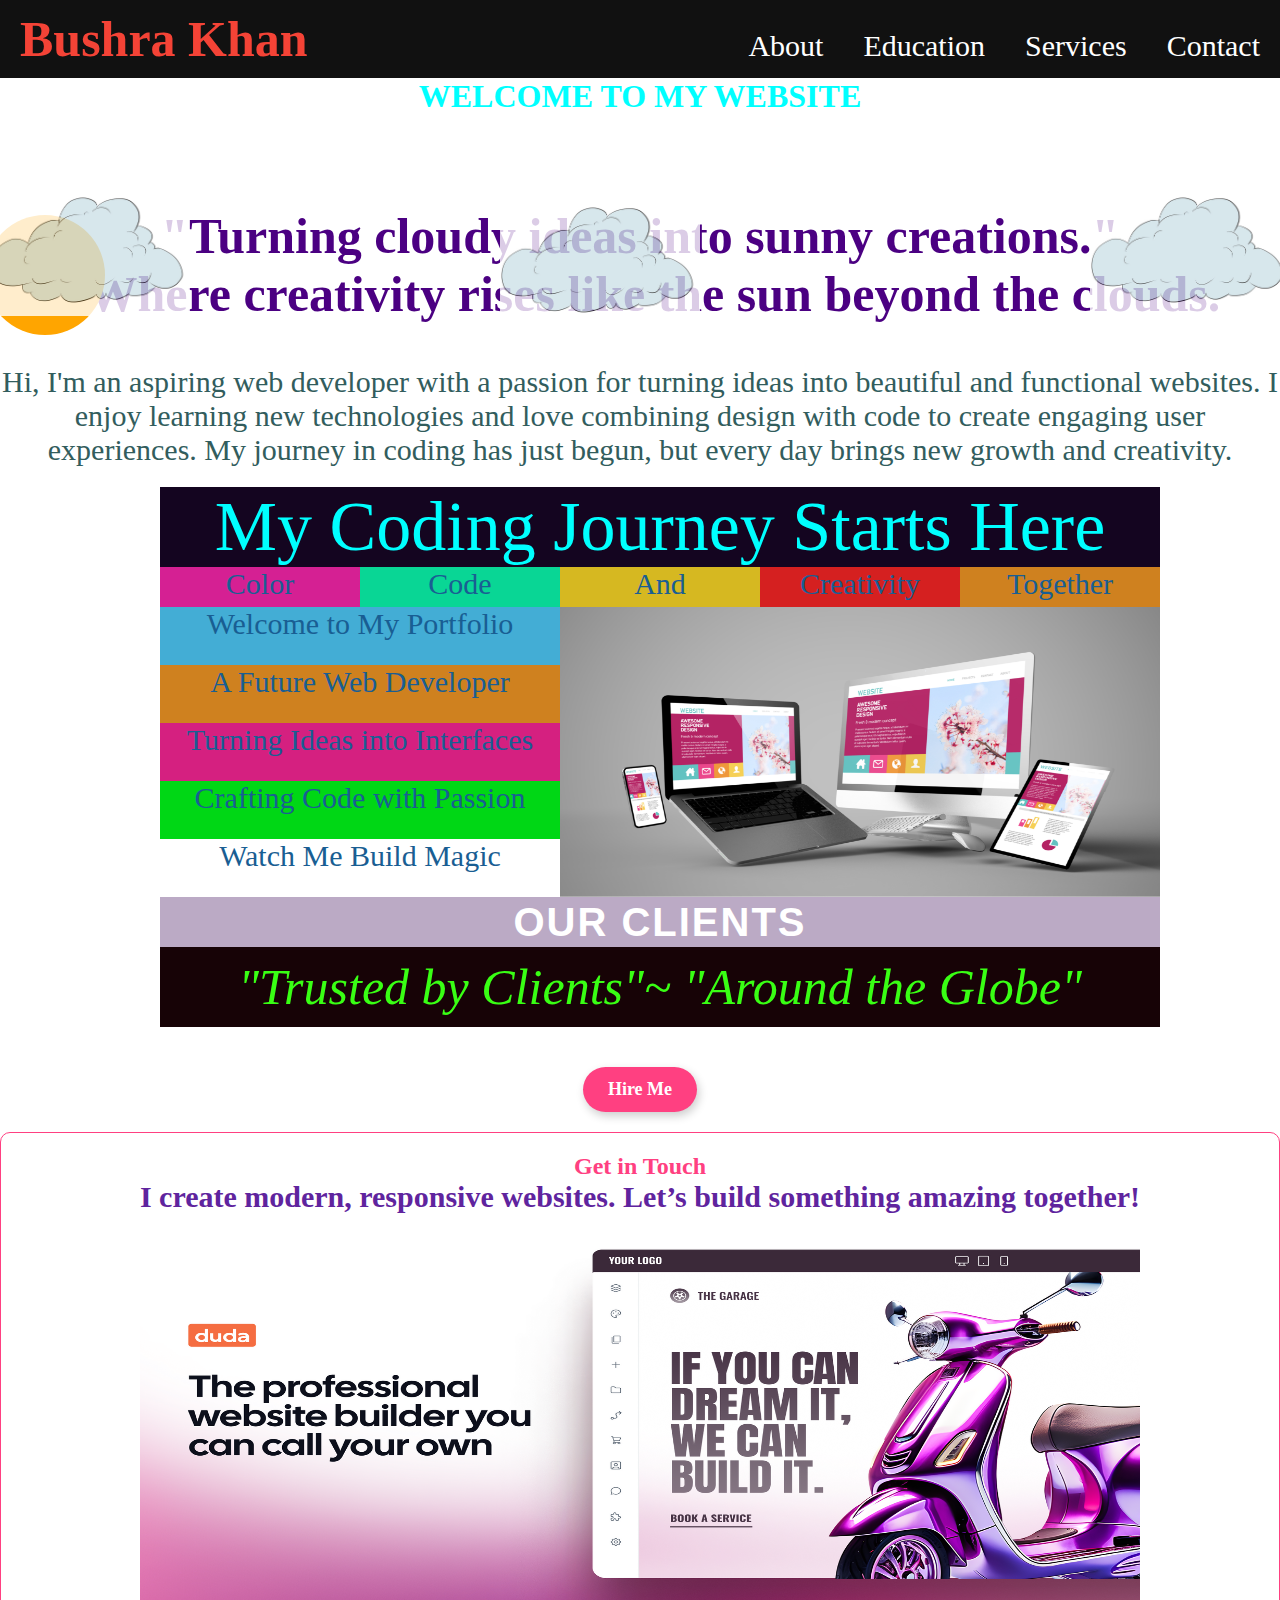
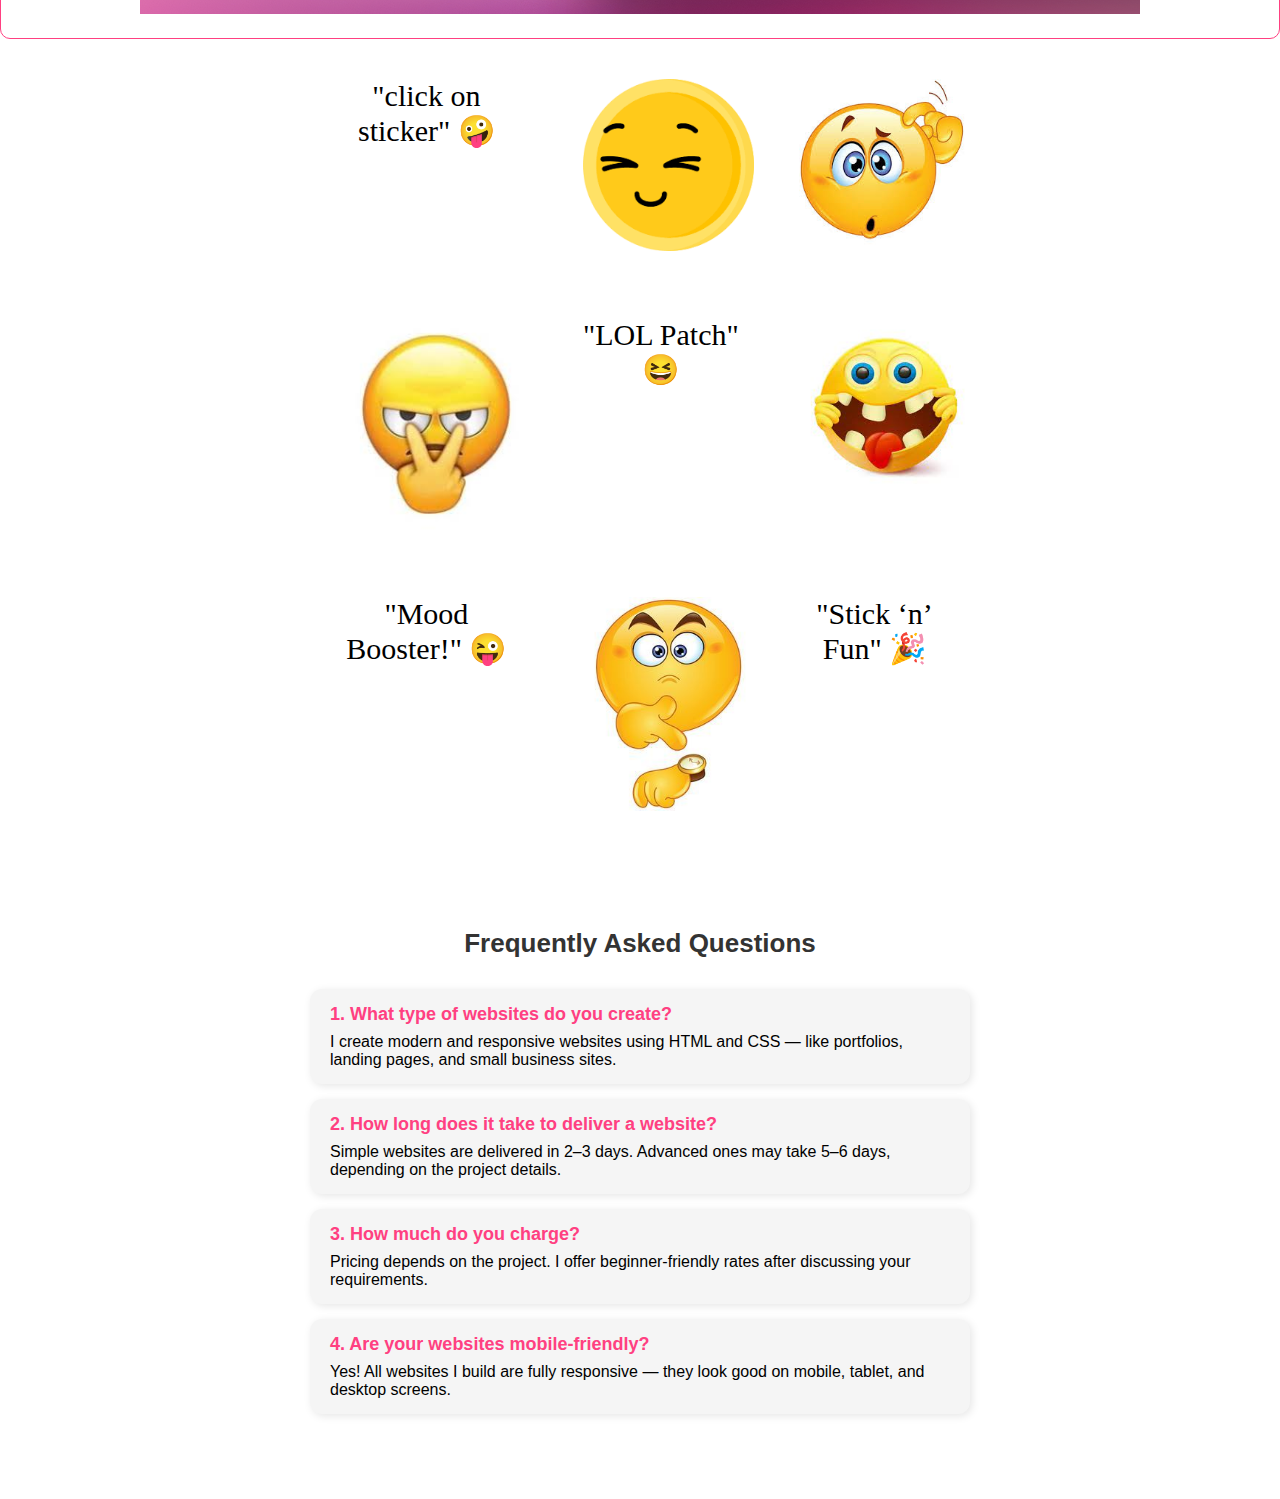
<file: index.html>
<!DOCTYPE html>
    <head>
      <meta charset="UTF-8">
<meta name="viewport" content="width=device-width, initial-scale=1.0, maximum-scale=1.0, user-scalable=no">


        <title>Border</title>
      <link rel="stylesheet" href="style.css">
    </head>
    <body>
       <header>
    <nav class="navbar">
      <div class="logo">Bushra Khan</div>
      <ul class="nav-links">
        <li><a href="about.html">About</a></li>
        <li><a href="education.html">Education</a></li>
        <li><a href="services.html">Services</a></li>
        <li><a href="contact.html">Contact</a></li>
      </ul>
    </nav>

  </header>
        <h1 class="h1">WELCOME TO MY WEBSITE</h1>
        <div class="box">
"Turning cloudy ideas into sunny creations."</br>

"Where creativity rises like the sun beyond the clouds.
<div class="sun">
</div>
<div class="cloud1">
      <img src="cloud.png" width="100%" height="auto" >
      </div>
        <div class="cloud2">
      <img src="cloud.png" width="100%" height="auto" >
      </div>
      <div class="cloud3">
      <img src="cloud.png" width="100%" height="auto" >
      </div>
</div>
        <p class="p1">
Hi, I'm an aspiring web developer with a passion for turning ideas into beautiful and functional websites. I enjoy learning new technologies and love combining design with code to create engaging user experiences. My journey in coding has just begun, but every day brings new growth and creativity.
</p>

        <div class="top-section">
        <div class="main">
            <div class="row1"> My Coding Journey Starts Here</div>
           <div class="row2">
           <div class="row2-col1">Color</div>
           <div class="row2-col2">Code</div>
           <div class="row2-col3">And</div>
           <div class="row2-col4">Creativity</div>
           <div class="row2-col5">Together</div>
           </div> 
           <div class="row3">
            <div class="row3-col1">
                  <div class="row3-col1-row1">Welcome to My Portfolio
</div>
           <div class="row3-col1-row2">A Future Web Developer
</div>
           <div class="row3-col1-row3">Turning Ideas into Interfaces</div>
           <div class="row3-col1-row4">Crafting Code with Passion</div>
           <div class="row3-col1-row5">Watch Me Build Magic
</div>
            </div>
            <div class="row3-col2">
                <img src="websit.png" width="600px" height="290px"/>
            </div>
 </div>
            <div class="row4">OUR CLIENTS
           </div>
            <div class="row5"><i>"Trusted by Clients"~
"Around the Globe"</i>
           </div>
        </div >
        </div>
        <div class="hire-me">Hire Me</div>
      <div class="contact-form">
        <h2>Get in  Touch
        </h2>
         <p class="intro">
    I create modern, responsive websites. Let’s build something amazing together!
  </p>
      
      <form>
     
     <div><img src="webs.png" width="1000px" height="400px"></div>
      </form>
      </div>
<div class="sticker">
    <div>"click on sticker" 🤪</div>
  <div><img src="1.png" alt="Sticker 1" onclick="toggleZoom(this)"></div>
  <div><img src="2.png" alt="Sticker 2" onclick="toggleZoom(this)"></div>
  <div><img src="33.png" alt="Sticker 3" onclick="toggleZoom(this)"></div>
<div> "LOL Patch" 😆</div>
  <div><img src="4.png" alt="Sticker 4" onclick="toggleZoom(this)"></div>
 <div>"Mood Booster!" 😜</div>
  <div><img src="55.png" alt="Sticker 5" onclick="toggleZoom(this)"></div>
 
  <div>"Stick ‘n’ Fun" 🎉</div>
  
</div>

<script>
function toggleZoom(img) {
  img.classList.toggle("active"); // click pe class add/remove
}
</script>


      <section class="faq">
  <h2>Frequently Asked Questions</h2>

  <div class="faq-item">
    <h4>1. What type of websites do you create?</h4>
    <p>I create modern and responsive websites using HTML and CSS — like portfolios, landing pages, and small business sites.</p>
  </div>

  <div class="faq-item">
    <h4>2. How long does it take to deliver a website?</h4>
    <p>Simple websites are delivered in 2–3 days. Advanced ones may take 5–6 days, depending on the project details.</p>
  </div>

  <div class="faq-item">
    <h4>3. How much do you charge?</h4>
    <p>Pricing depends on the project. I offer beginner-friendly rates after discussing your requirements.</p>
  </div>

  <div class="faq-item">
    <h4>4. Are your websites mobile-friendly?</h4>
    <p>Yes! All websites I build are fully responsive — they look good on mobile, tablet, and desktop screens.</p>
  </div>
</section>

    </body>
</html>
</file>
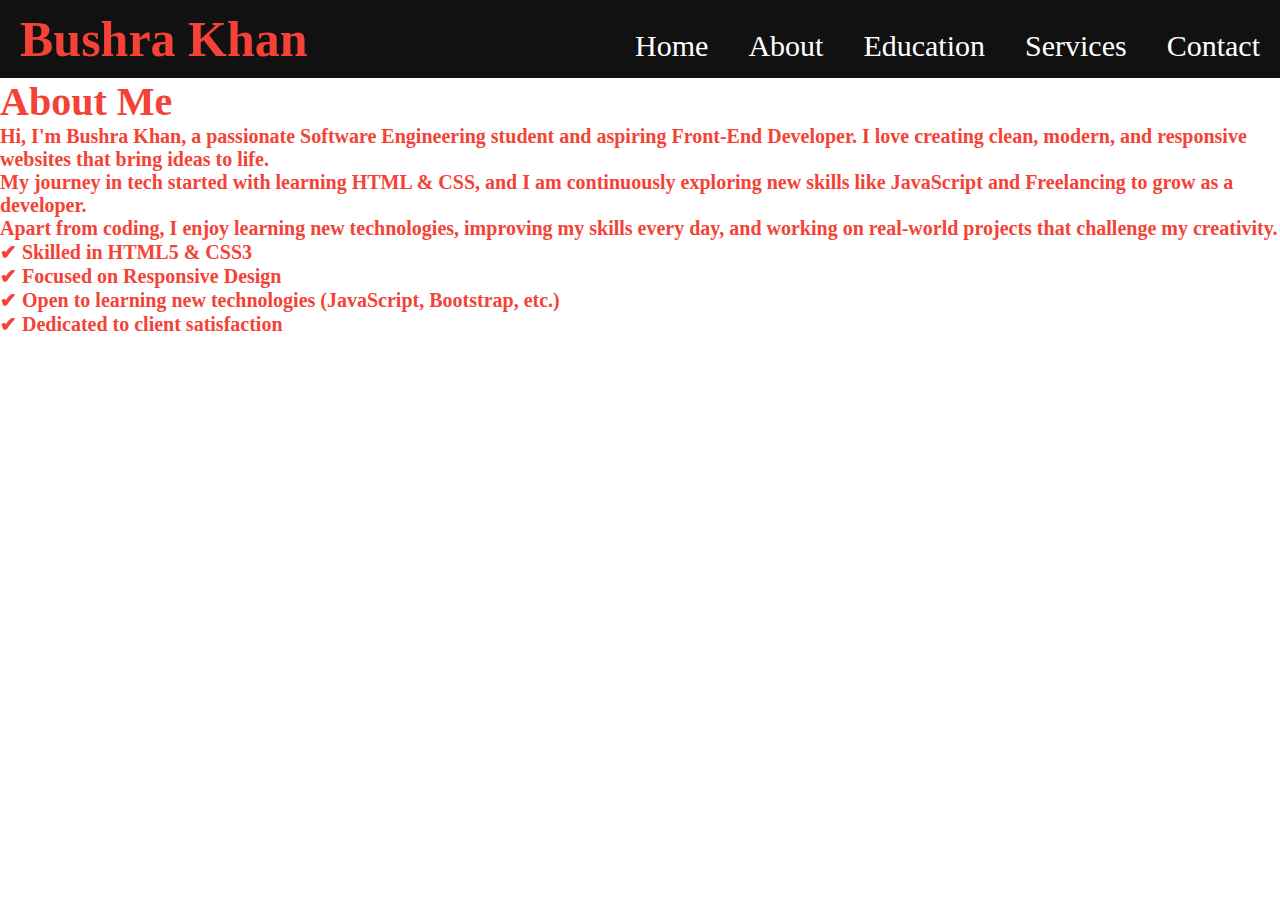
<file: about.html>
<!DOCTYPE html>
<html lang="en">
<head>
  <meta charset="UTF-8">
  <meta name="viewport" content="width=device-width, initial-scale=1.0">
  <title>About Me - Bushra Khan</title>
  <link rel="stylesheet" href="style.css">
</head>
<body>

  <!-- Navbar -->
  <nav class="navbar">
    <div class="logo">Bushra Khan</div>
    <ul class="nav-links">
      <li><a href="index.html">Home</a></li>
      <li><a href="about.html" class="active">About</a></li>
      <li><a href="education.html">Education</a></li>
      <li><a href="services.html">Services</a></li>
      <li><a href="contact.html">Contact</a></li>
    </ul>
  </nav>

  <!-- About Section -->
  <section class="about">
    <h1>About Me</h1>
    <p>
      Hi, I'm <strong>Bushra Khan</strong>, a passionate Software Engineering student and aspiring Front-End Developer. 
      I love creating clean, modern, and responsive websites that bring ideas to life.  
    </p>
    <p>
      My journey in tech started with learning <b>HTML & CSS</b>, and I am continuously exploring 
      new skills like <b>JavaScript</b> and <b>Freelancing</b> to grow as a developer. 
    </p>
    <p>
      Apart from coding, I enjoy learning new technologies, improving my skills every day, and working on 
      real-world projects that challenge my creativity.  
    </p>
    <ul>
    <li>✔ Skilled in HTML5 & CSS3</li>
    <li>✔ Focused on Responsive Design</li>
    <li>✔ Open to learning new technologies (JavaScript, Bootstrap, etc.)</li>
    <li>✔ Dedicated to client satisfaction</li>
  </ul>
  </section>

</body>
</html>
</file>
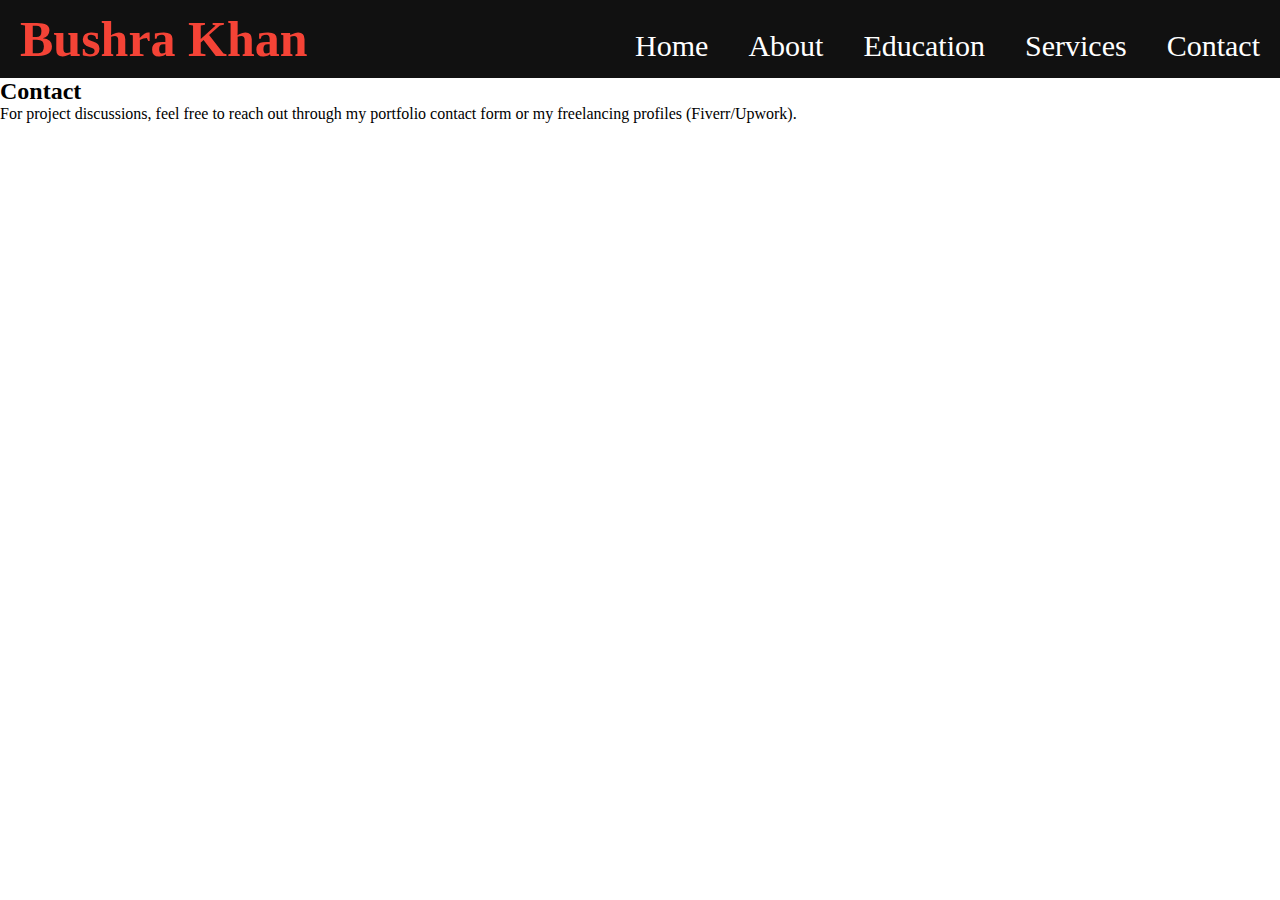
<file: contact.html>
<!DOCTYPE html>
<html lang="en">
<head>
  <meta charset="UTF-8">
  <meta name="viewport" content="width=device-width, initial-scale=1.0">
  <title>Contact - Bushra Khan</title>
  <link rel="stylesheet" href="style.css">
</head>
<body>

  <!-- Navbar -->
  <nav class="navbar">
    <div class="logo">Bushra Khan</div>
    <ul class="nav-links">
      <li><a href="index.html">Home</a></li>
      <li><a href="about.html" class="active">About</a></li>
      <li><a href="education.html">Education</a></li>
      <li><a href="services.html">Services</a></li>
      <li><a href="contact.html">Contact</a></li>
    </ul>
  </nav>

  <section id="contact">
  <h2>Contact</h2>
  <p>
    For project discussions, feel free to reach out through my portfolio contact form
    or my freelancing profiles (Fiverr/Upwork).  
  </p>

</section>

</body>
</html>
</file>
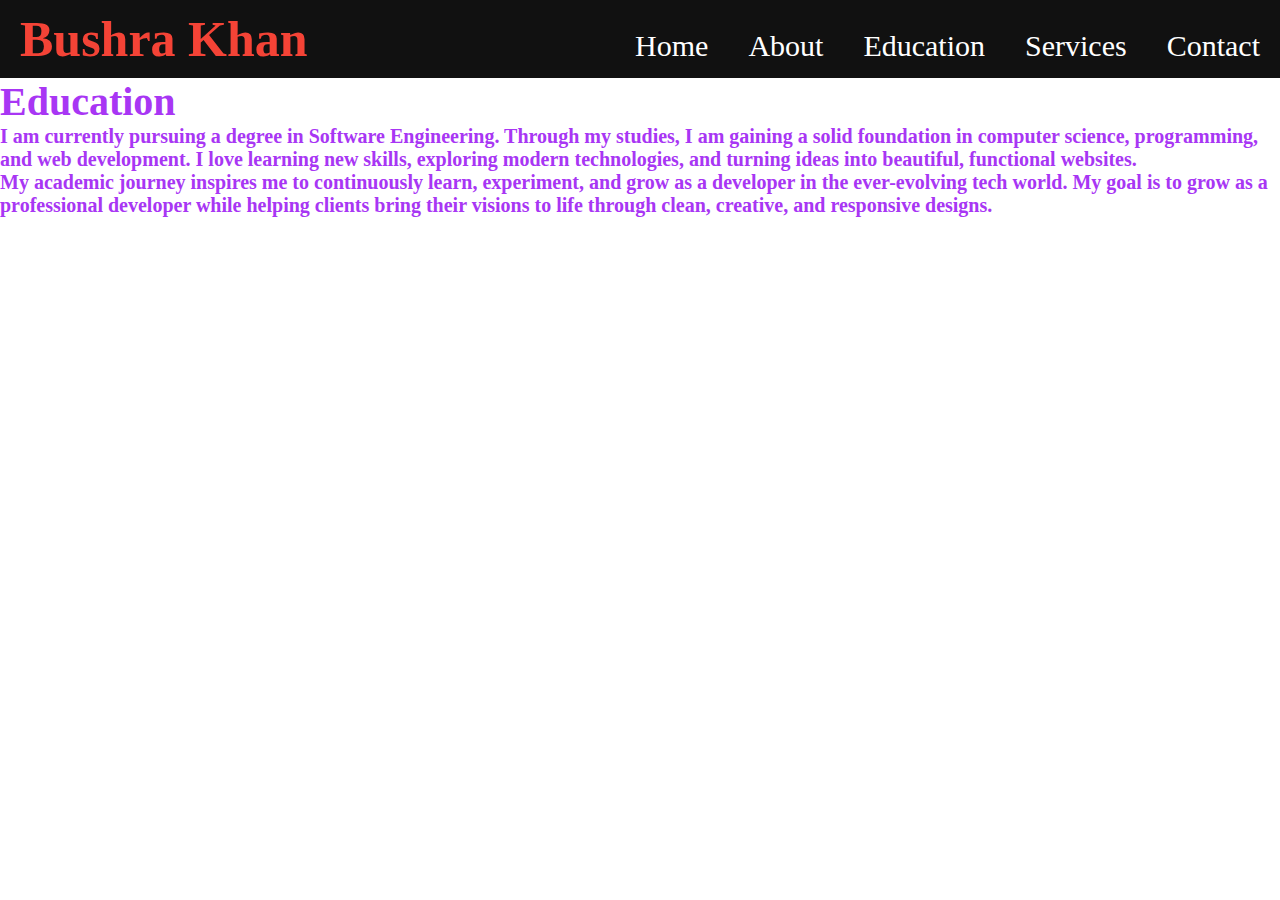
<file: education.html>
<!DOCTYPE html>
<html lang="en">
<head>
  <meta charset="UTF-8">
  <meta name="viewport" content="width=device-width, initial-scale=1.0">
  <title>Education - Bushra Khan</title>
  <link rel="stylesheet" href="style.css">
</head>
<body>

  <!-- Navbar -->
  <nav class="navbar">
    <div class="logo">Bushra Khan</div>
    <ul class="nav-links">
      <li><a href="index.html">Home</a></li>
      <li><a href="about.html" class="active">About</a></li>
      <li><a href="education.html">Education</a></li>
      <li><a href="services.html">Services</a></li>
      <li><a href="contact.html">Contact</a></li>
    </ul>
  </nav>

  <!-- About Section -->
  <section class="education">
    <h1>Education</h1>
    <p>
     I am currently pursuing a degree in Software Engineering. Through my studies, I am gaining a solid foundation in computer science, programming, and web development. I love learning new skills, exploring modern technologies, and turning ideas into beautiful, functional websites.
    </p>
    <p>
      My academic journey inspires me to continuously learn, experiment, and grow as a developer in the ever-evolving tech world. My goal is to grow as a professional developer while helping clients bring their visions to life through clean, creative, and responsive designs.
    </p>
  </section>

</body>
</html>
</file>
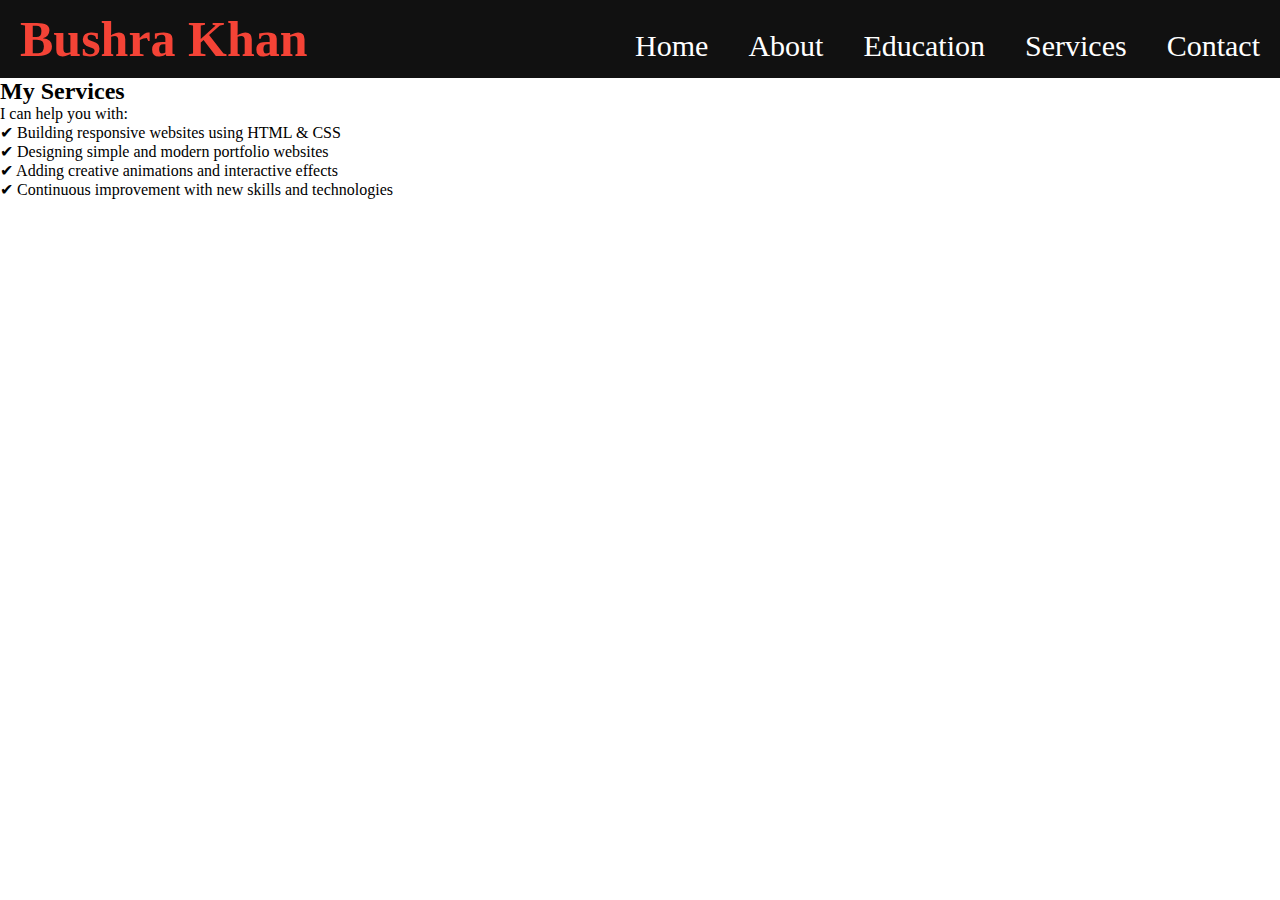
<file: services.html>
<!DOCTYPE html>
<html lang="en">
<head>
  <meta charset="UTF-8">
  <meta name="viewport" content="width=device-width, initial-scale=1.0">
  <title>Services - Bushra Khan</title>
  <link rel="stylesheet" href="style.css">
</head>
<body>

  <!-- Navbar -->
  <nav class="navbar">
    <div class="logo">Bushra Khan</div>
    <ul class="nav-links">
      <li><a href="index.html">Home</a></li>
      <li><a href="about.html" class="active">About</a></li>
      <li><a href="education.html">Education</a></li>
      <li><a href="services.html">Services</a></li>
      <li><a href="contact.html">Contact</a></li>
    </ul>
  </nav>

  <section id="services">
  <h2>My Services</h2>
  <p>I can help you with:</p>
  <ul>
    <li>✔ Building responsive websites using HTML & CSS</li>
    <li>✔ Designing simple and modern portfolio websites</li>
    <li>✔ Adding creative animations and interactive effects</li>
    <li>✔ Continuous improvement with new skills and technologies</li>
  </ul>
</section>

</body>
</html>
</file>
<file: style.css>
<style>
body {
    background-color: blueviolet;
    font-family: Arial, Helvetica, sans-serif;
}
.navbar {
  background-color: #111;
  color: white;
  display: flex;
  justify-content: space-between;
  align-items:first baseline ;
  padding: 10px 20px;
   font-size: 30px;   /* 💡 yahan size bara kardo */
  
}

.logo {
  font-size: 50px;
  font-weight: bold;
  color: #f44336;
}

.nav-links {
  list-style: none;
  display: flex;
  gap: 40px;
}

.nav-links li a {
  text-decoration: none;
  color: white;
  font-weight: 500;
}

.nav-links li a:hover {
  color: orange;
}
.about{
   font-size: 20px;
  font-weight: bold;
  color: #f44336; 
}
.education{
   font-size: 20px;
  font-weight: bold;
  color: #a836f4; 
}

.services{
   font-size: 30px;
  font-weight: bold;
  color: #e71e72; 
}

.contact{
   font-size: 30px;
  font-weight: bold;
  color: #1aa323; 
}
.h1 {
    color: aqua;
    text-align: center;
}
*{
padding:0;
margin:0;
}

.box{
width:100%;
height:200px;
position:relative;
margin-top:50px;
position:relative;
 text-align: center; 
  display: flex;
  justify-content: center;  
  align-items: center;
 font-size: 50px;
  font-weight: bold;
color: #4b0082;



}
.sun{
    width:120px;
height:120px;
background:orange;
border-radius:50%;
position:absolute;
top:50px;
left:-15px;
animation: sun 5s ease-in-out infinite;
animation-delay: 0s;
}
.cloud1{
      width:200px;
height:120px;
position:absolute;
top:20px;
left:-10px;
opacity:0.8;
animation: cloud1 5s linear infinite;
animation-delay: 0s;
}
.cloud2{
      width:200px;
height:120px;
position:absolute;
top:30px;
left:500px;
opacity:0.8;
animation: cloud2 3s ease-in infinite;
animation-delay: 0s;
}
.cloud3{
      width:200px;
height:120px;
position:absolute;
top:20px;
right:-10px;
opacity:0.8;
animation: cloud3 5s ease-out infinite;

animation-delay: 0s;
}
@keyframes cloud1{
     from{
     top:20px;
left:-250px;
}
     to{ 
      top:30px;
      left:110;

}
}
@keyframes cloud2{
     from{
     top:30px;
left:250px;
}
     to{ 
      top:30px;
      left:100%;

}
}
@keyframes cloud3{
     from{
     top:50px;
right:-250px;
}
     to{ 
      top:30px;
      right:250px;

}
}
@keyframes sun{
     from{
     top:50px;
left:-250px;
}
     to{ 
      top:15px;
      left:100%;

}
}


.p1 {
   color: hsl(180, 30%, 28%);
    text-align: center;
    font-size: 30px; 
}
.top-section {
    max-width: 1000px;
    margin: auto;
    text-align: center;
    padding: 20px;
}
.main{
    width: 1000px;
    height: 540px;
    background-color: rgb(144, 0, 255);
}
.row1{
    width: 1000px;
    height: 80px;
    background-color: rgb(20, 5, 32);
    color: aqua;
    font-size: 70px;
    text-align: center;

}
.row2{
    width: 1000px;
    height: 40px;
    background-color: #1fd434;
     font-size: 30;
    color: rgb(147, 25, 49);
    float: left;

}
.row2-col1{
    width: 200px;
    height: 40px;
    background-color: hsl(322, 74%, 48%);
     font-size: 30px;
    color: #195e93;
    float: left;
    text-align: center;

}
.row2-col2{
    width: 200px;
    height: 40px;
    background-color: lab(76.13% -57.07 19.34);
    color: #195e93;
    float: left;
    text-align: center;
    font-size: 30px;

}
.row2-col3{
    width: 200px;
    height: 40px;
    background-color: hwb(50 13% 16%);
    color: #195e93;
    float: left;
    text-align: center;
    font-size: 30px;

}
.row2-col4{
    width: 200px;
    height: 40px;
    background-color: hsl(0, 74%, 48%);
    color: #195e93;
    float: left;
    text-align: center;
    font-size: 30px;

}
.row2-col5{
    width: 200px;
    height: 40px;
    background-color: lch(61.38% 66.15 66.62);
    color: #195e93;
    float: left;
    text-align: center;
    font-size: 30px;
}
.row3{
    width: 1000px;
    height: 290px;
    background-color: #ab1f67;
}
.row3-col1{
    width: 400px;
    height: 290px;
    background-color: lch(75.59% 72.09 151.27);
    color: #195e93;
    float: left;
    text-align: center;
    font-size: 30px;
}
.row3-col2{
    width: 600px;
    height: 290px;
    background-color: lab(61.38% 26.26 60.72);
    float: left;
}
.row3-col1-row1{
    width: 400px;
    height: 58px;
    background-color: lch(66.05% 37 233.55);
}
.row3-col1-row2{
    width: 400px;
    height: 58px;
    background-color: lab(61.38% 26.26 60.72);
}
.row3-col1-row3{
    width: 400px;
    height: 58px;
    background-color: oklab(58.048% 0.22113 -0.01783);
}
.row3-col1-row4{
    width: 400px;
    height: 58px;
    background-color: lab(74.97% -71.35 68.6);
}
.row3-col1-row5{
    width: 400px;
    height: 58px;
    background-color: white;
}
.row4{
    width: 1000px;
    height: 50px;
    background-color: hsl(278, 19%, 72%); /* 💡 Purple jesa shade */
    color: white;
    font-size: 40px;
    text-align: center;
    line-height: 50px;
    font-weight: bold;
    letter-spacing: 2px;
    font-family: Arial, sans-serif;
    float: left;
}
.row5{
    width: 1000px;
    height: 80px;
    background-color: hwb(349 1% 91%);
    color: #39FF14;
    font-size: 50px;
    text-align: center;
    line-height: 80px;
    float: left;
}
.contact-form{
    width: 100%;
    margin: auto;
    padding: 20px;
    border: 1px solid;
    border-radius:10px;
    box-shadow: #ab1f67;
    text-align: center;
    color: #ff4081;
}


form textarea{
    width: 100px;
    height: 100px;
    margin: auto;
    padding: 10px;
    border: 1px solid;
    border-radius:5px;
    resize: none;
}
  .hire-me {
  background-color: #ff4081; /* pinkish button */
  color: white;
  padding: 12px 25px;
  border: none;
  border-radius: 50px; /* gol corners */
  text-align: center;
  font-size: 18px;
  font-weight: bold;
  width: fit-content;
  margin: 20px auto;
  cursor: pointer;
  box-shadow: 2px 4px 10px rgba(0,0,0,0.2);
  transition: background-color 0.3s ease;
}

.hire-me:hover {
  background-color: hsl(340, 80%, 28%); /* hover effect */
}
.intro{
     color: hwb(269 14% 38%);
    text-align: center;
    font-size: 30px;
    font-weight: bold; 
}
.faq {
  max-width: 700px;
  margin: 50px auto;
  padding: 20px;
  font-family: Arial, sans-serif;
}

.faq h2 {
  text-align: center;
  color: #333;
  margin-bottom: 30px;
  font-size: 26px;
}

.faq-item {
  background-color: #f5f5f5;
  padding: 15px 20px;
  margin-bottom: 15px;
  border-radius: 12px;
  box-shadow: 2px 2px 8px rgba(0,0,0,0.1);
}

.faq-item h4 {
  margin-bottom: 8px;
  color: #ff4081;
  font-size: 18px;
}
  

*{
  box-sizing: border-box; 
}
.sticker{
width:700px;
heigth:600px;

margin:auto;
padding:20px;
display :grid;

 grid-template-columns: auto auto auto; 
  grid-column-gap: 20px;
  grid-row-gap: 20px;
}
.sticker div{
 padding: 20px;
font-size:30px;
background: white ;

border-radius: 20px;
text-align:center;
}
.sticker img {
  width: 110%;
  height: auto;
  object-fit: contain;
 cursor: pointer;
  transition: transform 0.3s ease; 
}
.sticker img.active {
  transform: scale(1.5); /* 1.5 times bada */
}

@media screen and (max-width: 768px) {
  .navbar {
    flex-direction: column;
    font-size: 20px;
  }

  .logo {
    font-size: 30px;
  }

  .nav-links {
    flex-direction: column;
    gap: 10px;
  }

  .row3 {
    display: flex;
    flex-direction: column;
    height: auto;
  }

  .row3-col1,
  .row3-col2 {
    width: 100%;
    height: auto;
  }

  .sticker {
    grid-template-columns: 1fr 1fr; /* 2 stickers per row mobile pe */
    width: 100%;
  }

  .sticker img {
    width: 100%;
  }
}

</style>
</file>
